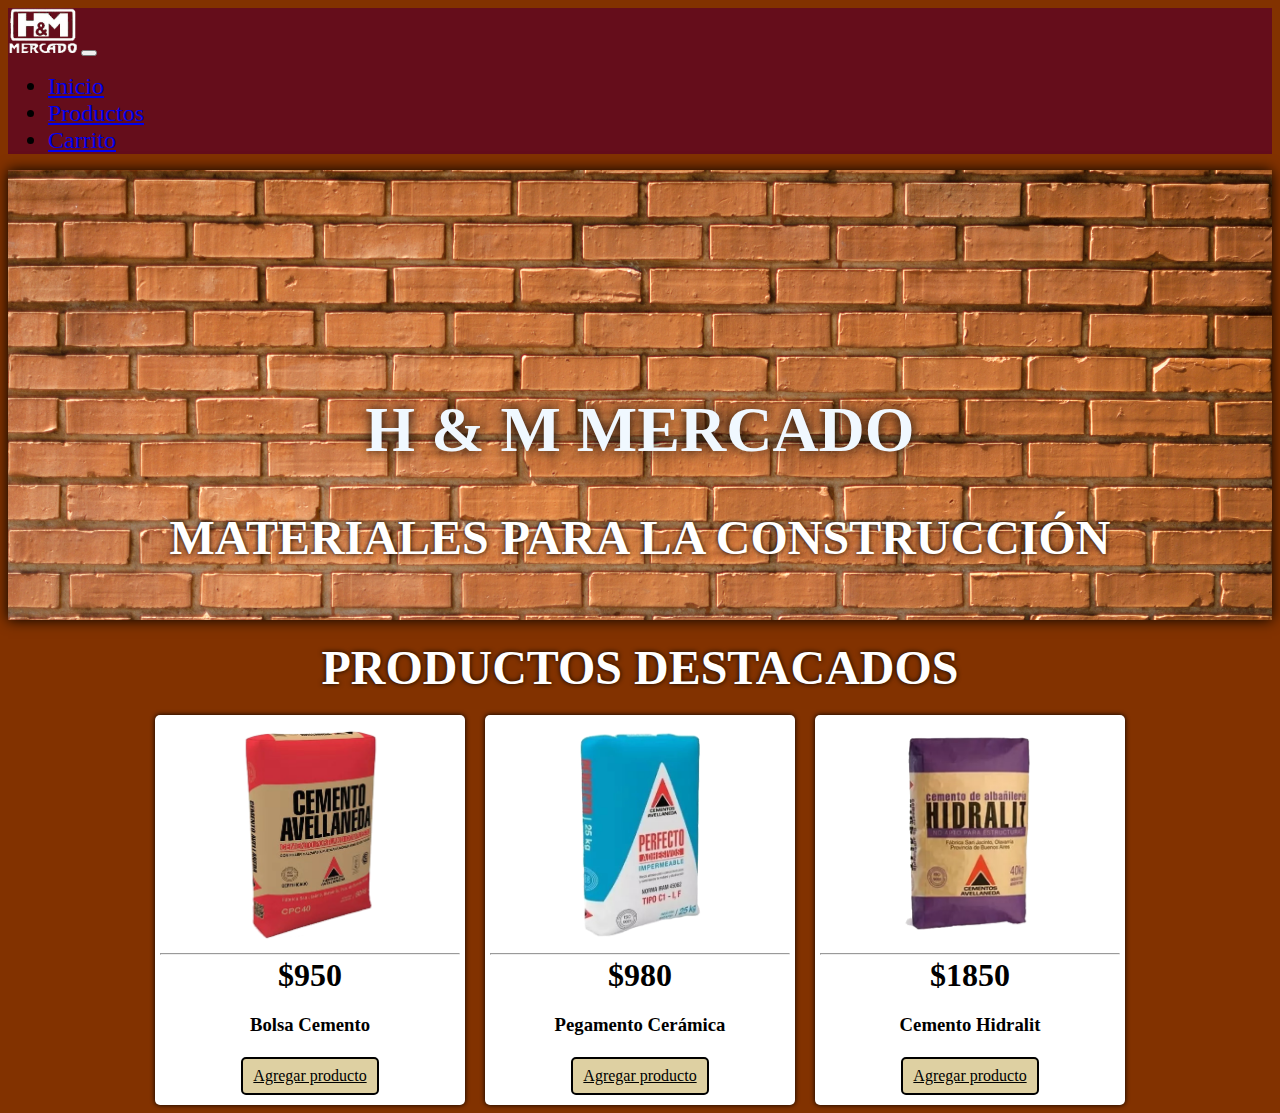
<file: index.html>
<!DOCTYPE html>
<html lang="en">

<head>
    <meta charset="UTF-8">
    <meta http-equiv="X-UA-Compatible" content="IE=edge">
    <meta name="viewport" content="width=device-width, initial-scale=1.0">
    <title>H & M | Materiales para la construcción</title>
    <link href="https://cdn.jsdelivr.net/npm/bootstrap@5.3.0-alpha3/dist/css/bootstrap.min.css" rel="stylesheet"
        integrity="sha384-KK94CHFLLe+nY2dmCWGMq91rCGa5gtU4mk92HdvYe+M/SXH301p5ILy+dN9+nJOZ" crossorigin="anonymous">
    <link rel="stylesheet" href="./css/styles.css">
</head>

<body>
    <nav class="navbar navbar-expand-lg bg-body-tertiary-231942 fixed-top" data-bs-theme="dark"
        style="background-color: #650d1b;">
        <div class="container-fluid">
            <a class="navbar-brand" href="./index.html"><img src="./img/logo hym demo.png" alt="Logo del sitio "
                    class="logo" data-aos="zoom-in"></a>
            <button class="navbar-toggler" type="button" data-bs-toggle="collapse" data-bs-target="#navbarNav"
                aria-controls="navbarNav" aria-expanded="false" aria-label="Toggle navigation">
                <span class="navbar-toggler-icon"></span>
            </button>
            <div class="collapse navbar-collapse" id="navbarNav">
                <ul class="navbar-nav">
                    <li class="nav-item">
                        <a class="nav-link active" data-aos="zoom-in-right" aria-current="page"
                            href="./index.html">Inicio</a>
                    </li>
                    <li class="nav-item">
                        <a class="nav-link" data-aos="zoom-in-right" href="./pages/productos.html">Productos</a>
                    </li>
                    <li class="nav-item">
                        <a class="nav-link" data-aos="zoom-in-right" href="./pages/carrito.html">Carrito</a>
                    </li>
                    <!-- <li class="nav-item">
                        <a class="nav-link" data-aos="zoom-in-right" href="./pages/">Servicios</a>
                    </li>
                    <li class="nav-item">
                        <a class="nav-link" data-aos="zoom-in-right" href="./pages/">Contacto</a>
                    </li> -->
                </ul>
            </div>
        </div>
    </nav>

    <main>
        <section class="portada">
            
            <div class="portada-texto">
                <h1 id="titulo">H & M MERCADO</h1>
                <h2 class="titulos-h2">MATERIALES PARA LA CONSTRUCCIÓN</h2>
            </div>
        </section>

        <section class="productos">
            <h2 class="titulos-h2">PRODUCTOS DESTACADOS</h2>
            <div class="contenedor-productos-destacados">
                <article class="card-producto">
                    <img src="./img/bolsa-cemento.png" alt="Imagen de bolsa de cemento.">
                    
                    <div class="card-producto-body">
                        <hr>
                        <strong class="card-producto-price">$950</strong>
                        <h3 class="card-producto-title">Bolsa Cemento </h3>                    
                        <a href="" class="btn">Agregar producto</a>
                    </div>
                </article>

                <article class="card-producto">
                    <img src="./img/pegamento-ceramica.png" alt="Imagen de pegamento para ceramica.">
                    
                    <div class="card-producto-body">
                        <hr>
                        <strong class="card-producto-price">$980</strong>
                        <h3 class="card-producto-title">Pegamento Cerámica</h3>          
                        <a href="" class="btn">Agregar producto</a>
                    </div>
                </article>

                <article class="card-producto">
                    <img src="./img/hidralit.png" alt="Imagen de cemento albañileria.">
                    
                    <div class="card-producto-body">
                        <hr>
                        <strong class="card-producto-price">$1850</strong>
                        <h3 class="card-producto-title">Cemento Hidralit</h3>          
                        <a href="" class="btn">Agregar producto</a>
                    </div>
                </article>

                


            </div>
        </section>

        <!-- <section class="practica-segunda-entrega">
            
            <div class="contenedor-practica">
                <h2>ADMINISTRACIÓN DE PRODUCTOS</h2>
                <h3>Simulación para segunda entrega</h3>
                <h4>Agregar producto</h4>
                <form action="" id="formulario-productos">
                    <label for="nombre-producto">Nombre del Producto: </label>
                    <input name="nombre-producto" id="nombre-producto" type="text">
                    <label for="precio-producto">Precio: </label>
                    <input name="precio-producto" id="precio-producto" type="text">
                </form>
                <span class="btn" onclick="crearNuevoProducto()">ENVIAR</span>
                <span class="btn" onclick="enviarArray()">Ver Lista Productos Agregados</span>
                <span class="btn" onclick="mostrarProductosOrdenadosPorNombre()">Ver Lista Ordenada Por Nombre</span>

                <form action="" id="formulario-busqueda-productos">

                    <label for="producto-buscar">Nombre del Producto a buscar: </label>
                    <input name="producto-buscar" id="producto-buscar" type="text">
                    <input type="submit" value="Buscar" onclick="buscarProducto"> 
                    <span class="btn" onclick="buscarProducto()">Buscar</span>

                </form>
            </div>
        </section> -->
        
    </main>



    <script src="https://cdn.jsdelivr.net/npm/bootstrap@5.3.0-alpha3/dist/js/bootstrap.bundle.min.js"
        integrity="sha384-ENjdO4Dr2bkBIFxQpeoTz1HIcje39Wm4jDKdf19U8gI4ddQ3GYNS7NTKfAdVQSZe"
        crossorigin="anonymous"></script>
    <script src="./JS/app.js"></script>
</body>

</html>
</file>
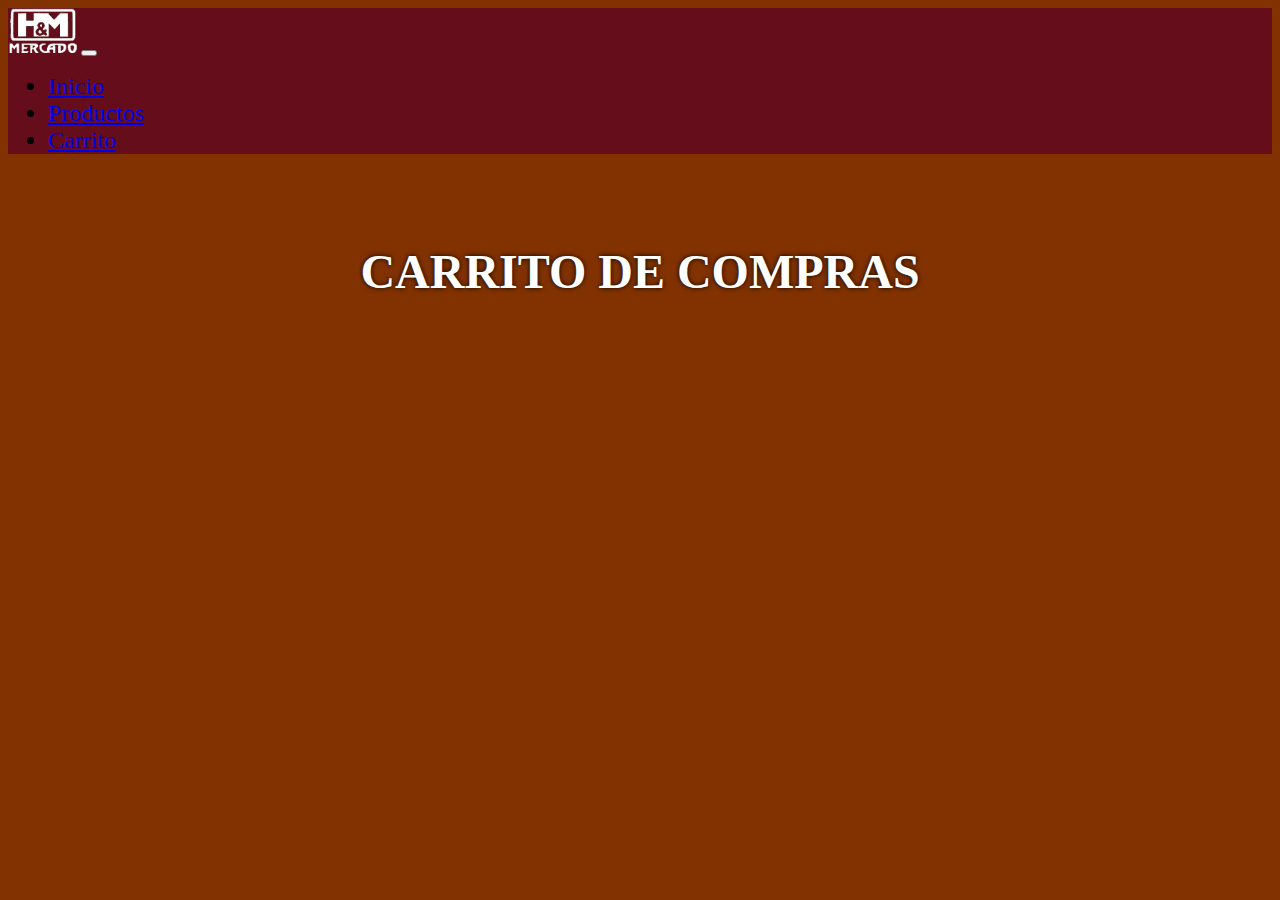
<file: pages/carrito.html>
<!DOCTYPE html>
<html lang="en">

<head>
    <meta charset="UTF-8">
    <meta http-equiv="X-UA-Compatible" content="IE=edge">
    <meta name="viewport" content="width=device-width, initial-scale=1.0">
    <title>H & M | Carrito de compras</title>
    <link href="https://cdn.jsdelivr.net/npm/bootstrap@5.3.0-alpha3/dist/css/bootstrap.min.css" rel="stylesheet"
        integrity="sha384-KK94CHFLLe+nY2dmCWGMq91rCGa5gtU4mk92HdvYe+M/SXH301p5ILy+dN9+nJOZ" crossorigin="anonymous">
    <link rel="stylesheet" href="../css/styles.css">
</head>

<body>
    <nav class="navbar navbar-expand-lg bg-body-tertiary-231942 fixed-top" data-bs-theme="dark"
        style="background-color: #650d1b;">
        <div class="container-fluid">
            <a class="navbar-brand" href="../index.html"><img src="../img/logo hym demo.png" alt="Logo del sitio "
                    class="logo" data-aos="zoom-in"></a>
            <button class="navbar-toggler" type="button" data-bs-toggle="collapse" data-bs-target="#navbarNav"
                aria-controls="navbarNav" aria-expanded="false" aria-label="Toggle navigation">
                <span class="navbar-toggler-icon"></span>
            </button>
            <div class="collapse navbar-collapse" id="navbarNav">
                <ul class="navbar-nav">
                    <li class="nav-item">
                        <a class="nav-link" data-aos="zoom-in-right" aria-current="page"
                            href="../index.html">Inicio</a>
                    </li>
                    <li class="nav-item">
                        <a class="nav-link" data-aos="zoom-in-right" href="./productos.html">Productos</a>
                    </li>
                    <li class="nav-item">
                        <a class="nav-link active" data-aos="zoom-in-right" href="./carrito.html">Carrito</a>
                    </li>
                    <!-- <li class="nav-item">
                        <a class="nav-link" data-aos="zoom-in-right" href="./pages/">Servicios</a>
                    </li>
                    <li class="nav-item">
                        <a class="nav-link" data-aos="zoom-in-right" href="./pages/">Contacto</a>
                    </li> -->
                </ul>
            </div>
        </div>
    </nav>

    <main>
        <section class="productos">
            <h2 class="titulos-h2 titulo-carrito">CARRITO DE COMPRAS</h2>
            <div id="contenedor-carrito" class="contenedor-productos-destacados">
                
            </div>
        </section>
        
    </main>



    <script src="https://cdn.jsdelivr.net/npm/bootstrap@5.3.0-alpha3/dist/js/bootstrap.bundle.min.js"
        integrity="sha384-ENjdO4Dr2bkBIFxQpeoTz1HIcje39Wm4jDKdf19U8gI4ddQ3GYNS7NTKfAdVQSZe"
        crossorigin="anonymous"></script>
    <script src="../JS/js-carrito.js"></script>
</body>

</html>
</file>
<file: css/styles.css>
.logo {
    height: 5vh;
}

body {
    background-color: #823200;
}

.nav-item {
    font-size: 1.5rem;
}

.portada {
    background-image: url(../img/pexels-messala-ciulla-1114226.jpg);
    height: 50vh;
    background-position: center;
    background-size: cover;
    background-attachment: fixed;

    display: flex;
    align-items: start;
    justify-content: center;
    box-shadow: 0 0 13px black;
}

h1 {
    font-size: 4rem;
}

.portada-texto {
    margin-block-start: 20vh;
    text-align: center;
    color: aliceblue;
    text-shadow: 0 0 13px black;
}

.titulos-h2 {
    font-size: 3rem;
    text-align: center;
    margin: 20px;
    color: white;
    text-shadow: 0 0 5px black;
}

.contenedor-productos-destacados {
    display: flex;
    align-items: center;
    justify-content: center;
    gap: 20px;
    flex-wrap: wrap;

}

.card-producto {
    background-color: white;
    width: 300px;
    height: 380px;
    /* border: 1px solid gray; */
    border-radius: 5px;
    overflow: hidden;
    text-align: center;

    display: flex;
    flex-direction: column;
    align-items: center;

    padding: 5px;
    box-shadow: 0 0 5px black;

}

.card-producto img {
    object-fit: cover;
    /* width: 100%; */
    height: 60%;
}

.card-producto-body {
    width: 100%;
    color: black;
    height: 40%;
    padding: 5px;
    display: flex;
    flex-direction: column;
    justify-content: space-between;
    /* text-shadow:0 0 5px black; */
}

.card-producto-price {
    font-size: 2rem;
}

.card-producto:hover {
    translate: 0 -10px;
    filter: drop-shadow(5px 5px 15px white);
}

hr {
    margin:0;
    background-color: gray;
}

.btn {
    background-color: #ae8e1c69;
    color: black;
    border: 2px solid black;
    border-radius: 5px;
    padding: 8px 10px;
    align-self: center;
}

.btn:hover {
    background-color: #9b3d12;
    color: white;
    border: 2px solid #10002b;
    transform: scale(1.05);
}

.practica-segunda-entrega {
    margin: 50px;
    display: flex;
    justify-content: center;
    align-items: center;
    
}

.contenedor-practica {
    width: 80%;

    padding: 30px;
    background-color: #10002b;
    border: 2px solid white;
    color: white;

    display: flex;
    flex-direction: column;
    justify-content: center;
    align-items: center;
    gap: 20px;


}

.titulo-carrito {
    margin-top: 10vh;
}
</file>
